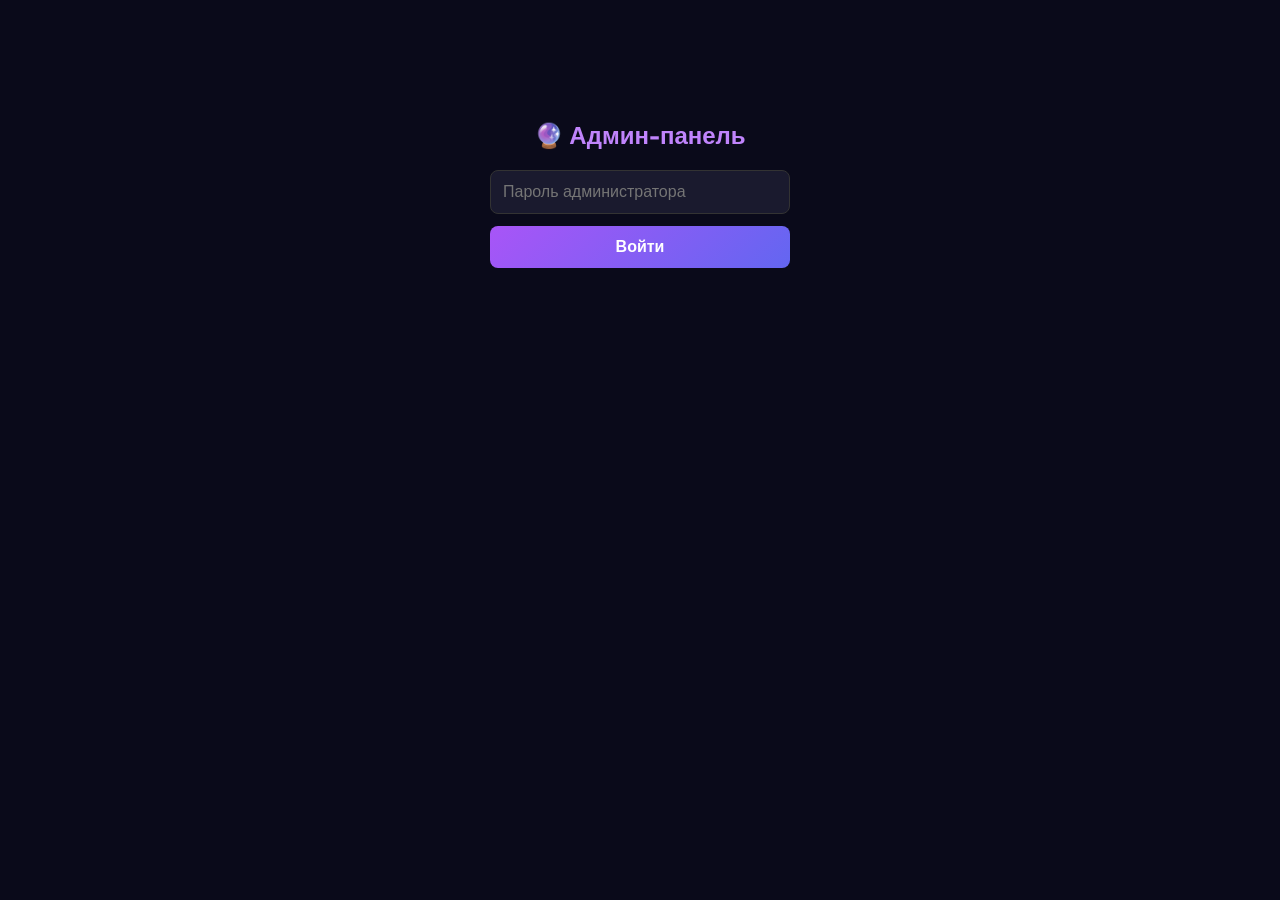
<file: admin.html>
<!DOCTYPE html>
<html lang="ru">
<head>
  <meta charset="UTF-8">
  <meta name="viewport" content="width=device-width, initial-scale=1.0">
  <title>СОВМЕСТИМОСТЬ — Админ-панель</title>
  <link href="https://fonts.googleapis.com/css2?family=Inter:wght@400;600;700&family=Outfit:wght@600;800&display=swap" rel="stylesheet">
  <style>
    * { box-sizing: border-box; margin: 0; padding: 0; }
    body {
      font-family: 'Inter', sans-serif;
      background: #0a0a1a;
      color: #e2e8f0;
      min-height: 100vh;
      padding: 20px;
    }
    h1 { font-family: 'Outfit', sans-serif; font-size: 1.5rem; margin-bottom: 20px; color: #c084fc; }
    .login-form { max-width: 300px; margin: 100px auto; text-align: center; }
    .login-form input {
      width: 100%; padding: 12px; border-radius: 8px; border: 1px solid #333;
      background: #1a1a2e; color: #fff; font-size: 1rem; margin-bottom: 12px;
    }
    .login-form button {
      width: 100%; padding: 12px; border-radius: 8px; border: none;
      background: linear-gradient(135deg, #a855f7, #6366f1); color: #fff;
      font-weight: 700; cursor: pointer; font-size: 1rem;
    }
    .login-form button:hover { filter: brightness(1.1); }
    .stats-grid {
      display: grid; grid-template-columns: repeat(auto-fit, minmax(180px, 1fr));
      gap: 16px; margin-bottom: 30px;
    }
    .stat-card {
      background: rgba(255,255,255,0.05); border: 1px solid rgba(255,255,255,0.1);
      border-radius: 12px; padding: 20px; text-align: center;
    }
    .stat-value {
      font-family: 'Outfit', sans-serif; font-size: 2rem; font-weight: 800;
      background: linear-gradient(135deg, #a855f7, #06b6d4);
      -webkit-background-clip: text; -webkit-text-fill-color: transparent;
    }
    .stat-label { font-size: 0.8rem; color: #94a3b8; margin-top: 4px; }
    table { width: 100%; border-collapse: collapse; background: rgba(255,255,255,0.03); border-radius: 12px; overflow: hidden; }
    th { background: rgba(168,85,247,0.15); text-align: left; padding: 12px; font-size: 0.8rem; color: #c084fc; }
    td { padding: 10px 12px; border-bottom: 1px solid rgba(255,255,255,0.05); font-size: 0.85rem; }
    tr:hover td { background: rgba(168,85,247,0.05); }
    .user-row img { width: 32px; height: 32px; border-radius: 50%; vertical-align: middle; margin-right: 8px; }
    .user-avatar-placeholder {
      display: inline-flex; width: 32px; height: 32px; border-radius: 50%;
      background: linear-gradient(135deg, #a855f7, #6366f1);
      align-items: center; justify-content: center; color: #fff;
      font-weight: 700; font-size: 0.75rem; vertical-align: middle; margin-right: 8px;
    }
    .badge { padding: 2px 8px; border-radius: 10px; font-size: 0.7rem; font-weight: 600; }
    .badge-active { background: rgba(0,230,118,0.15); color: #00e676; }
    .badge-inactive { background: rgba(255,82,82,0.15); color: #ff5252; }
    .refresh-btn {
      background: none; border: 1px solid #444; color: #94a3b8; padding: 6px 16px;
      border-radius: 8px; cursor: pointer; font-size: 0.8rem; margin-bottom: 16px;
    }
    .refresh-btn:hover { border-color: #a855f7; color: #fff; }
    #dashboard { display: none; }
    .user-row { cursor: pointer; }
    .detail-overlay { position:fixed;top:0;left:0;right:0;bottom:0;background:rgba(0,0,0,0.7);z-index:1000;display:none;overflow-y:auto;padding:20px; }
    .detail-panel { max-width:700px;margin:20px auto;background:#1a1a2e;border:1px solid rgba(168,85,247,0.3);border-radius:16px;padding:24px; }
    .detail-close { float:right;background:none;border:none;color:#94a3b8;font-size:1.5rem;cursor:pointer; }
    .detail-close:hover { color:#fff; }
    .calc-card { background:rgba(255,255,255,0.03);border:1px solid rgba(255,255,255,0.08);border-radius:10px;padding:12px;margin:8px 0; }
    .calc-row { display:flex;justify-content:space-between;align-items:center;flex-wrap:wrap;gap:8px; }
    .calc-score { font-family:'Outfit';font-weight:700;font-size:1.1rem; }
    .calc-cat { font-size:0.75rem;padding:2px 8px;border-radius:8px;background:rgba(168,85,247,0.15);color:#c084fc; }
  </style>
</head>
<body>
  <div class="login-form" id="loginForm">
    <h1>🔮 Админ-панель</h1>
    <input type="password" id="adminPwd" placeholder="Пароль администратора">
    <button onclick="login()">Войти</button>
    <p id="loginError" style="color:#ff5252;margin-top:8px;font-size:0.8rem"></p>
  </div>

  <div id="dashboard">
    <h1>🔮 СОВМЕСТИМОСТЬ — Аналитика</h1>
    <button class="refresh-btn" onclick="loadData()">🔄 Обновить</button>
    <button class="refresh-btn" onclick="logout()" style="margin-left:8px">🚪 Выйти</button>

    <div class="stats-grid" id="statsGrid"></div>
    
    <h2 style="margin-bottom:12px;font-size:1.1rem;color:#94a3b8;">Пользователи</h2>
    <div style="overflow-x:auto;">
      <table>
        <thead>
          <tr>
            <th>#</th>
            <th>Пользователь</th>
            <th>Telegram</th>
            <th>Расчётов</th>
            <th>Платных</th>
            <th>Доход</th>
            <th>Регистрация</th>
            <th>Последний визит</th>
            <th>Статус</th>
          </tr>
        </thead>
        <tbody id="usersTable"></tbody>
      </table>
    </div>
  </div>

  <div class="detail-overlay" id="detailOverlay" onclick="if(event.target===this)closeDetail()">
    <div class="detail-panel">
      <button class="detail-close" onclick="closeDetail()">&times;</button>
      <div id="detailContent"></div>
    </div>
  </div>

  <script>
    let adminPwd = localStorage.getItem('sovmest_admin_pwd') || '';

    // Auto-login if we have saved password
    if (adminPwd) {
      loadData();
    }

    function login() {
      adminPwd = document.getElementById('adminPwd').value;
      localStorage.setItem('sovmest_admin_pwd', adminPwd);
      loadData();
    }

    function logout() {
      localStorage.removeItem('sovmest_admin_pwd');
      adminPwd = '';
      document.getElementById('loginForm').style.display = '';
      document.getElementById('dashboard').style.display = 'none';
    }

    function loadData() {
      fetch('/api.php?action=analytics&pwd=' + encodeURIComponent(adminPwd))
        .then(r => r.json())
        .then(data => {
          if (!data.ok) {
            localStorage.removeItem('sovmest_admin_pwd');
            document.getElementById('loginForm').style.display = '';
            document.getElementById('dashboard').style.display = 'none';
            document.getElementById('loginError').textContent = 'Неверный пароль';
            return;
          }
          document.getElementById('loginForm').style.display = 'none';
          document.getElementById('dashboard').style.display = 'block';
          renderDashboard(data);
        })
        .catch(err => {
          document.getElementById('loginError').textContent = 'Ошибка: ' + err.message;
        });
    }

    function renderDashboard(data) {
      const s = data.summary;
      document.getElementById('statsGrid').innerHTML = `
        <div class="stat-card"><div class="stat-value">${s.total_users}</div><div class="stat-label">Пользователей</div></div>
        <div class="stat-card"><div class="stat-value">${s.total_calcs}</div><div class="stat-label">Всего расчётов</div></div>
        <div class="stat-card"><div class="stat-value">${s.total_paid}</div><div class="stat-label">Платных расчётов</div></div>
        <div class="stat-card"><div class="stat-value">${s.total_revenue} сом</div><div class="stat-label">Доход</div></div>
      `;

      const tbody = document.getElementById('usersTable');
      if (data.users.length === 0) {
        tbody.innerHTML = '<tr><td colspan="9" style="text-align:center;padding:40px;color:#94a3b8">Пока нет пользователей. Данные появятся после авторизации через Telegram.</td></tr>';
        return;
      }
      tbody.innerHTML = data.users.map((u, i) => {
        const hasTg = u.tg_id && u.first_name;
        const name = hasTg ? ((u.first_name || '') + ' ' + (u.last_name || '')).trim() : ('📱 ' + (u.device_id || 'Аноним').substr(0, 16));
        const avatar = u.photo_url
          ? `<img src="${u.photo_url}" alt="">`
          : `<span class="user-avatar-placeholder">${hasTg ? (u.first_name || '?')[0].toUpperCase() : '👤'}</span>`;
        const tgLink = u.username ? `<a href="https://t.me/${u.username}" target="_blank" style="color:#06b6d4">@${u.username}</a>` : (u.tg_id ? `ID: ${u.tg_id}` : '<span style="color:#666">—</span>');
        const created = u.created_at ? new Date(u.created_at).toLocaleDateString('ru') : '—';
        const lastAct = u.last_active ? new Date(u.last_active).toLocaleDateString('ru') : '—';
        const isRecent = u.last_active && (Date.now() - new Date(u.last_active).getTime() < 7 * 86400000);
        const badge = isRecent
          ? '<span class="badge badge-active">Активен</span>'
          : '<span class="badge badge-inactive">Неактивен</span>';
        const regionStr = u.region ? u.region.split('/').pop().replace('_', ' ') : '';
        const statusHtml = regionStr ? badge + '<div style="font-size:0.75rem;margin-top:4px;color:#94a3b8">📍 ' + regionStr + '</div>' : badge;
        const devId = u.device_id || u.tg_id || '';
        return `<tr class="user-row" onclick="showUserDetail('${devId}')">
          <td>${u.id}</td>
          <td>${avatar}${name || 'Без имени'}</td>
          <td>${tgLink}</td>
          <td><strong>${u.total_calcs}</strong></td>
          <td>${u.paid_calcs}</td>
          <td>${u.revenue} сом</td>
          <td>${created}</td>
          <td>${lastAct}</td>
          <td>${statusHtml}</td>
        </tr>`;
      }).join('');
    }

    // Enter key login
    document.getElementById('adminPwd').addEventListener('keypress', e => {
      if (e.key === 'Enter') login();
    });

    function showUserDetail(devId) {
      fetch('/api.php?action=user_details&pwd=' + encodeURIComponent(adminPwd) + '&device_id=' + encodeURIComponent(devId))
        .then(r => r.json())
        .then(data => {
          if (!data.ok) return;
          const u = data.user;
          const h = data.history || [];
          const hasTg = u.tg_id && u.first_name;
          const name = hasTg ? ((u.first_name || '') + ' ' + (u.last_name || '')).trim() : ('📱 ' + (u.device_id || 'Аноним').substr(0, 20));
          const catMap = {love:'💕 Любовь',business:'💼 Бизнес',children:'👶 Дети',friends:'🤝 Дружба'};
          
          let html = '<h2 style="color:#c084fc;margin-bottom:4px">' + (name||'Без имени') + '</h2>';
          html += '<p style="color:#94a3b8;font-size:0.85rem;margin-bottom:16px">' + (u.username ? '@'+u.username : (u.device_id||'').substr(0,20)) + ' · Расчётов: ' + h.length + '</p>';
          
          if (h.length === 0) {
            html += '<p style="color:#94a3b8;text-align:center;padding:30px">Нет расчётов</p>';
          } else {
            h.forEach(function(item, idx) {
              const pA = item.profileA || {};
              const pB = item.profileB || {};
              const fwd = item.forward ? item.forward.percent : '?';
              const rev = item.reverse ? item.reverse.percent : '?';
              const cat = catMap[item.category] || item.category || '?';
              const dateA = pA.date ? pA.date.split('-').reverse().join('.') : '';
              const dateB = pB.date ? pB.date.split('-').reverse().join('.') : '';
              const fColor = fwd >= 75 ? '#00e676' : fwd >= 55 ? '#ffd740' : '#ff5252';
              const rColor = rev >= 75 ? '#00e676' : rev >= 55 ? '#ffd740' : '#ff5252';
              
              let reqTime = '';
              if (item.timestamp) {
                const t = new Date(item.timestamp);
                if (!isNaN(t)) reqTime = t.toLocaleDateString('ru') + ' ' + t.toLocaleTimeString('ru', {hour: '2-digit', minute:'2-digit'});
              }
              const regionStr = item.region || u.region || '';
              const metaStr = [reqTime, regionStr].filter(Boolean).join(' · ');
              
              html += '<div class="calc-card">';
              html += '<div class="calc-row">';
              html += '<div><strong>' + (pA.name||'A') + '</strong> <span style="color:#94a3b8;font-size:0.75rem">' + dateA + '</span>';
              html += ' → <strong>' + (pB.name||'B') + '</strong> <span style="color:#94a3b8;font-size:0.75rem">' + dateB + '</span></div>';
              html += '<span class="calc-cat">' + cat + '</span>';
              html += '</div>';
              html += '<div class="calc-row" style="margin-top:6px">';
              html += '<div>→ <span class="calc-score" style="color:' + fColor + '">' + fwd + '%</span></div>';
              html += '<div>← <span class="calc-score" style="color:' + rColor + '">' + rev + '%</span></div>';
              html += '</div>';
              if (metaStr) {
                html += '<div style="margin-top:8px;font-size:0.75rem;color:#64748b;text-align:right;">🕒 ' + metaStr + '</div>';
              }
              html += '</div>';
            });
          }
          
          document.getElementById('detailContent').innerHTML = html;
          document.getElementById('detailOverlay').style.display = 'block';
        });
    }

    function closeDetail() {
      document.getElementById('detailOverlay').style.display = 'none';
    }
  </script>
</body>
</html>
</file>
